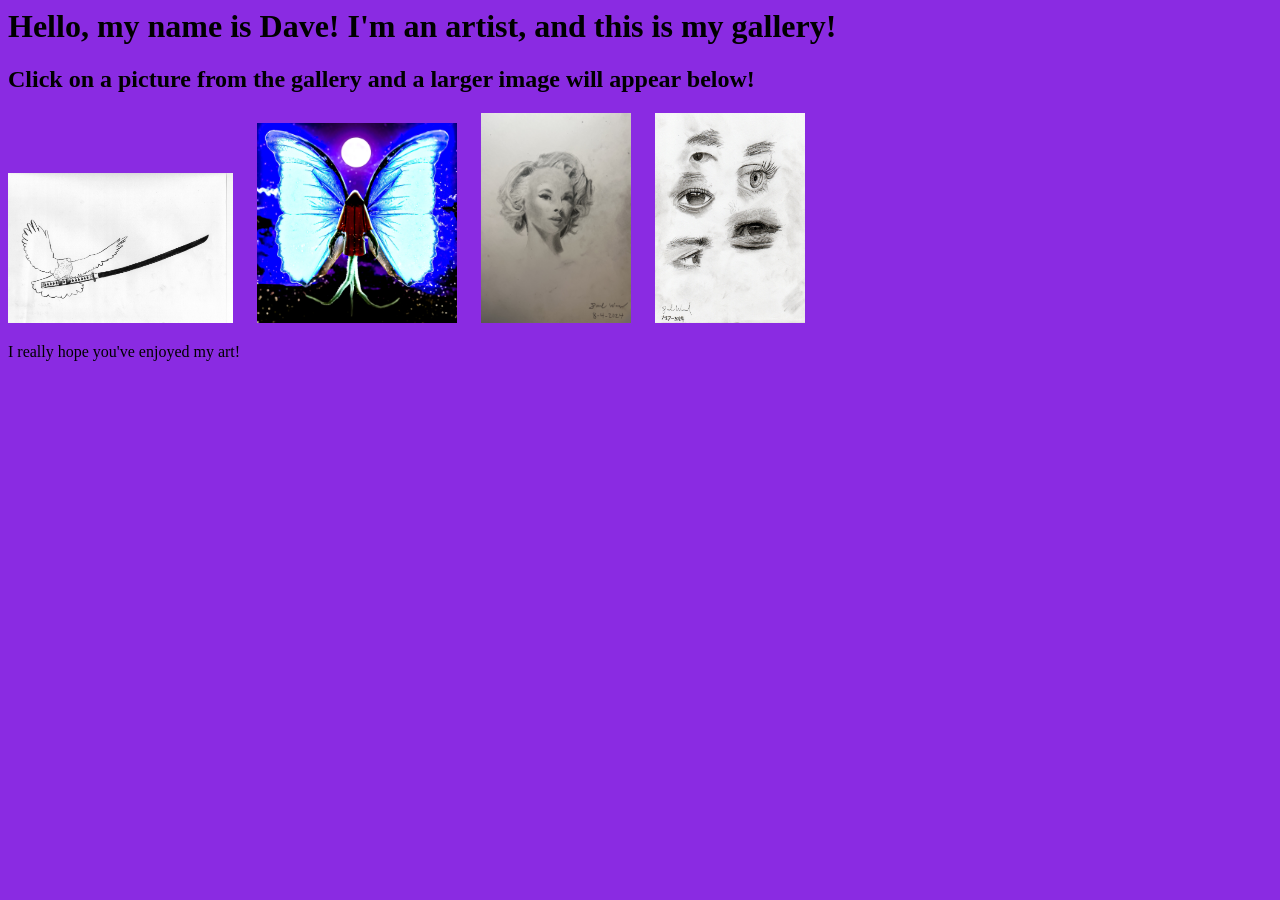
<file: index.html>
<head>
  <title>Hello jQuery world!</title>
  <meta charset="UTF-8">
  <meta name="viewport" content="width=device-width">
  <script type="text/javascript" src="jquery-3.7.1.min.js"></script>
  <script type="text/javascript" src="script.js"></script>
  <link rel="stylesheet" href="main.css">
</head>

<body>
  <header>
    <h1>Hello, my name is Dave! I'm an artist, and this is my gallery!</h1>
  </header>
  <nav></nav>
  <!-- <button id="enlarge">Click here to enlarge the drawing!</button>
    <button id="shrink">Click here to shrink the drawing!</button> -->
  <!-- <h2>If you mouse over a picture, it will enlarge so you can see it better! You can also click on the drawings to rotate them 90 degrees clockwise! Sometimes it helps to see 
      things from a different perspective!
    </h2> -->
  <h2>Click on a picture from the gallery and a larger image will appear below!</h2>
  <main>

    <div>
      <input type="image" src="dove.jpg" alt="Dove" class="wide">
      <span class="tooltip">I inked this dove after I drew it in pencil.</span>
    </div>
    <div>
      <input type="image" src="Eldritch Butterfly Final.jpg" alt="Butterfly" class="square">
      <span class="tooltip">I photobashed this in Photoshop.</span>
    </div>
    <div>
      <input type="image" src="singer.jpg" alt="Singer" class="tall">
      <span class="tooltip">I drew this using graphite pencils.</span>
    </div>
    <div>
      <input type="image" src="eyes.jpg" alt="Eyes" class="tall">
      <span class="tooltip">I drew these with graphite and charcoal.</span>
    </div>

    <br>
    <img src="dove.jpg" alt="Dove wielding a katana" id="Dove" class="displayed">
    <img src="Eldritch Butterfly Final.jpg" alt="Butterfly" id="Butterfly" class="displayed">
    <img src="singer.jpg" alt="Portrait of a Singer" id="Singer" class="displayed">
    <img src="eyes.jpg" alt="Eyes" id="Eyes" class="displayed">
    <p>I really hope you've enjoyed my art!</p>
  </main>
  <footer></footer>

</body>
</file>
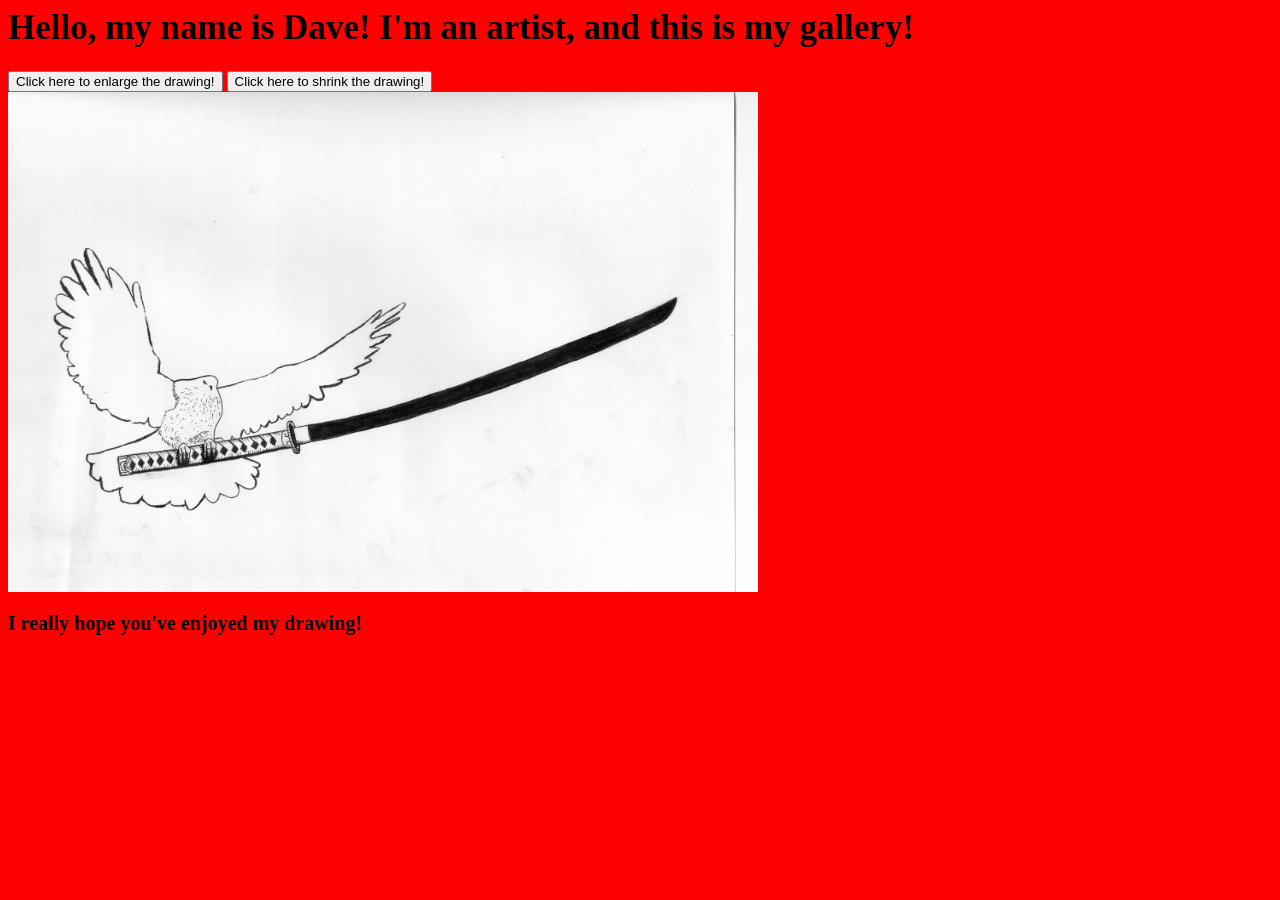
<file: folder1/index.html>
<head>
    <title>Hello jQuery world!</title>
  </head>
  <body>
    <header><h1>Hello, my name is Dave! I'm an artist, and this is my gallery!</h1></header>
    <nav></nav>
    <button id="enlarge">Click here to enlarge the drawing!</button>
    <button id="shrink">Click here to shrink the drawing!</button>
    <main>
      <p>I really hope you've enjoyed my drawing!</p>
     </main>
    <footer></footer>

    <script type="text/javascript" src="jquery-3.7.1.min.js"></script>
    <script type="text/javascript" src="script.js"></script>
  </body>
</file>
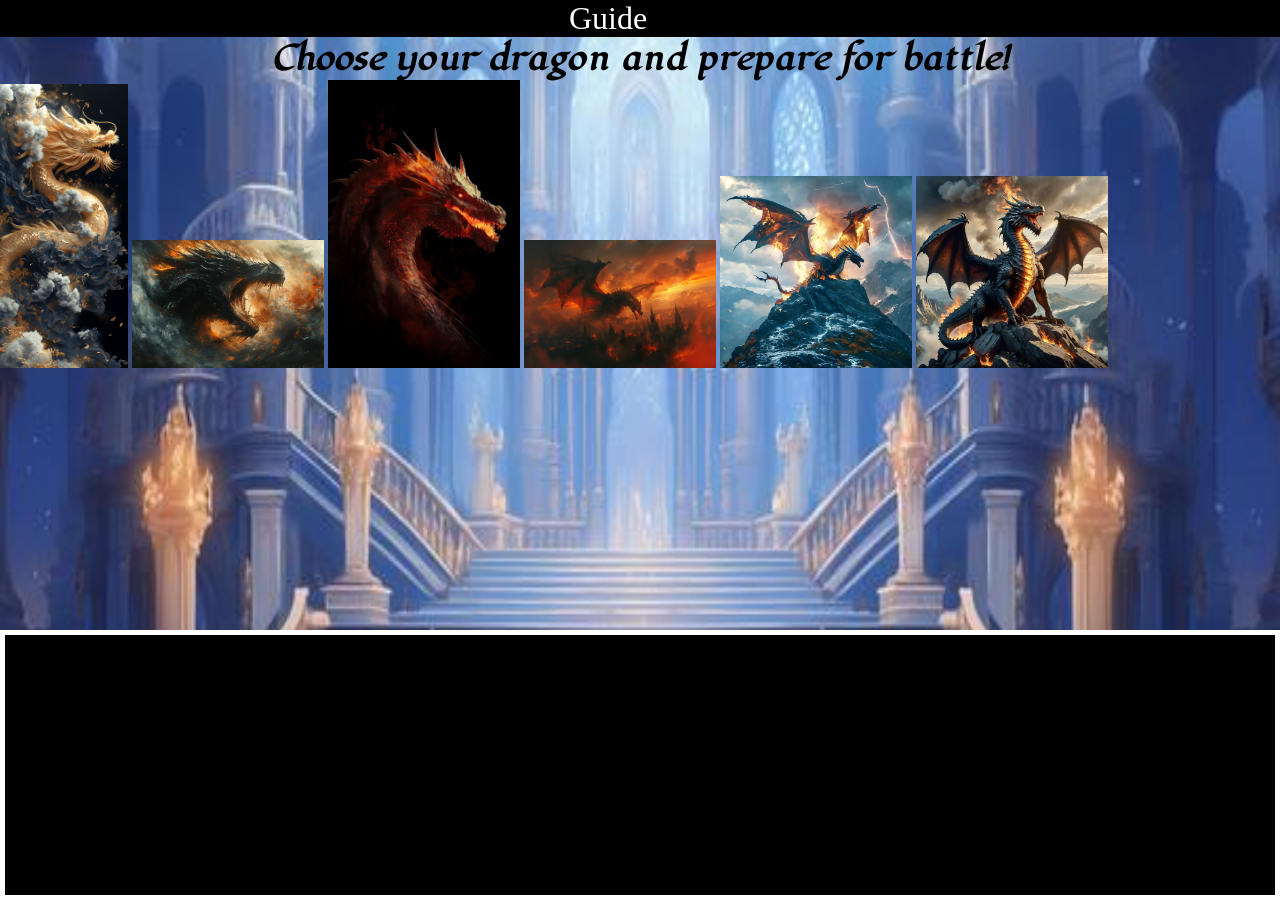
<file: jQuery Final/index.html>
<!DOCTYPE html>
<html lang="en">
<head>
    <meta charset="UTF-8">
    <meta name="viewport" content="width=device-width, initial-scale=1.0">
    <script src="jquery-3.7.1.min.js"></script>
    <title>Dragons</title>
    <link rel="preconnect" href="https://fonts.googleapis.com">
    <link rel="preconnect" href="https://fonts.gstatic.com" crossorigin>
    <link href="https://fonts.googleapis.com/css2?family=Lugrasimo&family=Rubik:ital,wght@0,543;1,543&display=swap" rel="stylesheet">
    <link rel="stylesheet" href="final.css">
</head>
<body>
    <nav>
        <a href="guide.html">Guide</a>
    </nav>

    <header>
        <h1>Choose your dragon and prepare for battle!</h1>
    </header>

    <main>
        <img src="dragons/ai-generated-8513216_1280.png" alt="" id="dragon1" class = "dragons">
        <img src="dragons/black-dragon-8808267_1280.png" alt="" id="dragon2" class = "dragons">
        <img src="dragons/dragon-7865805_1280.jpg" alt="" id="dragon3" class = "dragons">
        <img src="dragons/dragon-8780168_1280.png" alt="" id="dragon4" class = "dragons">
        <img src="dragons/fire-8793787_1280.jpg" alt="" id="dragon5" class = "dragons">
        <img src="dragons/mountains-8747925_1280.jpg" alt="" id="dragon6" class = "dragons">
    </main>


    <footer>
    </footer>
    
    <script src="final.js"></script>
</body>
</html>
</file>
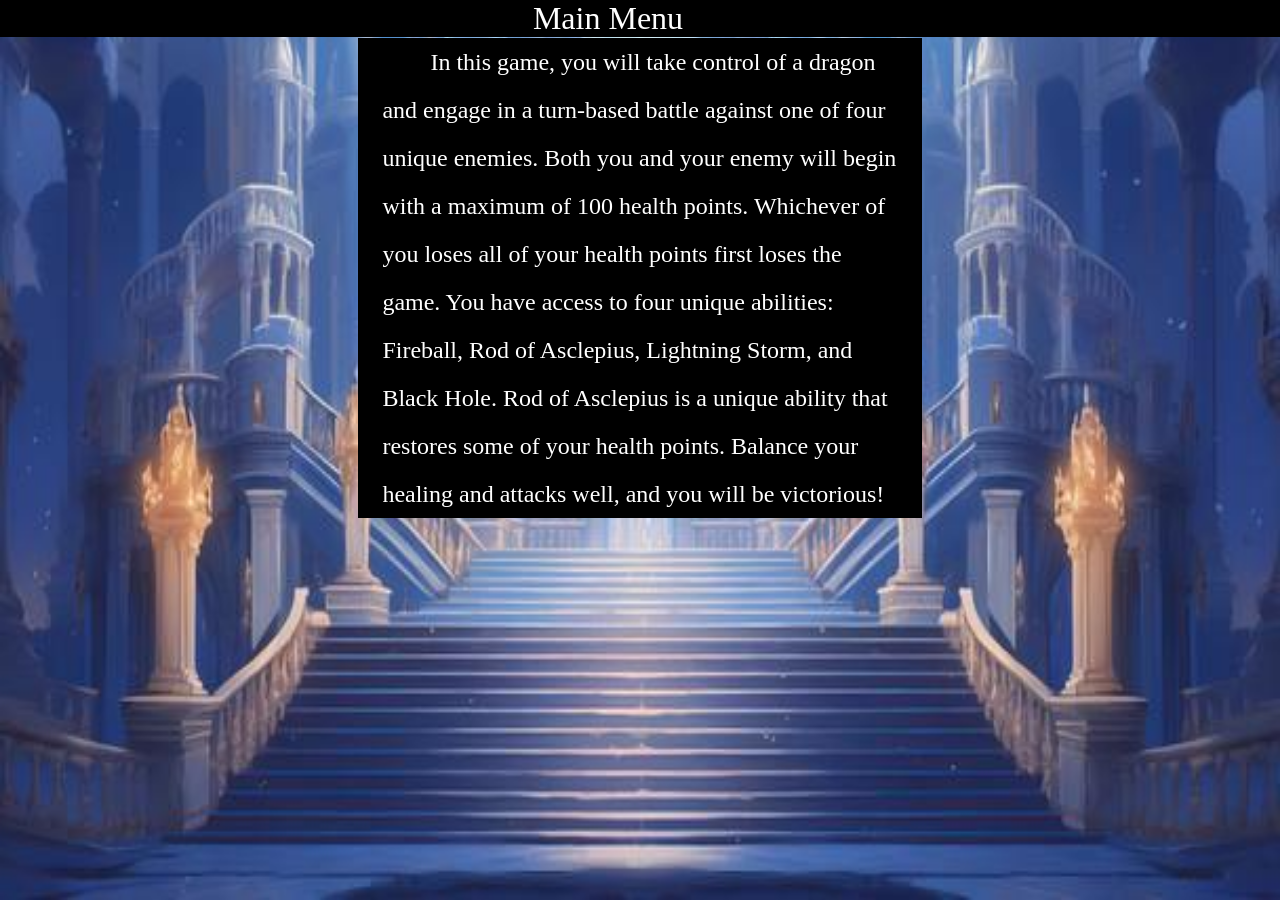
<file: jQuery Final/guide.html>
<!DOCTYPE html>
<html lang="en">
<head>
    <meta charset="UTF-8">
    <meta name="viewport" content="width=device-width, initial-scale=1.0">
    <script src="jquery-3.7.1.min.js"></script>
    <title>Dragons</title>
    <link rel="preconnect" href="https://fonts.googleapis.com">
    <link rel="preconnect" href="https://fonts.gstatic.com" crossorigin>
    <link href="https://fonts.googleapis.com/css2?family=Lugrasimo&family=Rubik:ital,wght@0,543;1,543&display=swap" rel="stylesheet">
    <link rel="stylesheet" href="final.css">
</head>
<body>
    <nav>
        <a href="index.html">Main Menu</a>
    </nav>

    <p>
        In this game, you will take control of a dragon and engage in a turn-based battle against one of four unique enemies. 
        Both you and your enemy will begin with a maximum of 100 health points. Whichever of you loses all of your health points
        first loses the game. You have access to four unique abilities: Fireball, Rod of Asclepius, Lightning Storm, and Black Hole.
        Rod of Asclepius is a unique ability that restores some of your health points. Balance your healing and attacks well, and you 
        will be victorious! 
    </p>
</body>
</html>
</file>
<file: main.css>
.selected {
    border: 10px groove gold;
}

.displayed {
    display: none; 
    }

input {
    margin-right: 20px;
}

body {
    background-color:blueviolet;
}

.tooltip {
    visibility: hidden;
    background-color: rgba(0,0,0, 0.75);
    color: white;
    position: absolute;
    right: 0;
    bottom: -100px;
    padding: 5px;
    font-size: 20px;
    letter-spacing: 1px;
}

div {
    display: inline;
    position: relative;
}
</file>
<file: jQuery Final/final.css>
h1 {
    font-family: "Lugrasimo", cursive;
    font-size: 2em;
    text-align: center;
    margin: 0;
}

nav {
    background-color: black;
    width: 100vw;
    margin: 0;
    position: sticky;
    top: 0;
    left: 0;
    display: flex;
    justify-content: center;
}

a {
    margin-right: 2em;
    color: white;
    text-align: center;
    text-decoration: none;
    font-size: 2em;
}

#score {
    color: white; 
    font-size: 3em;
    position: absolute;
    top: 5%;
    left: 45%;
    text-shadow: 2px 2px black;
}

p {
    font-size: 1.5em;
    background-color: black;
    color: white;
    margin-left: 28%;
    margin-right: 28%;
    margin-top: 1px;
    text-indent: 2em;
    line-height: 2em;
    padding-left: 1em;
    padding-right: 1em;
    padding-top: 0;
}

#battletext {
    font-size: 2em;
    text-align: center;
    color: white;
}

#player {
    font-family: "Lugrasimo", cursive;
    text-align: left;
    display: inline;
    margin-right: 80%;
}

#enemy {
    font-family: "Lugrasimo", cursive;
    text-align: right;
    display: inline;
    position: absolute;
    right: 0;
}

img {
    width: 15%;
    height: 25%;
}

body {
    background-image: url(backgrounds/palace.jpeg);
    background-repeat: no-repeat;
    background-size: 100vw 100vh;
    margin: 0;
    padding: 0;
}

#dragon1 {
    width: 10%;
    height: 20%;
}

button {
    margin-right: 0.5em;
    font-size: 2em;
}

#fire {
    position: absolute;
    top: 25%;
}

#dark {
    position: absolute;
    top: 25%;
    right: 5%;
}

#missile {
    position: absolute;
    top: 25%;
    right: 5%;
    height: 50%;
    width: 40%;
}

#laser {
    position: absolute;
    top: 25%;
    right: 10%;
    width: 100%;
    height: 35%;
}

#bite {
    position: absolute;
    top: 25%;
    right: 5%;
}

#warhammer {
    position: absolute;
    top: 25%;
    right: 5%;
}

#strike {
    position: absolute;
    top: 25%;
    left: 5%;
    height: 20%;
    width: 30%;
}

#cthulhu {
    width: 50%;
    height: 75%;
    position: absolute;
    right: 0;
}

#giant {
    width: 35%;
    height: 75%;
    position: absolute;
    right: 0;
}

#spider {
    width: 30%;
    height: 80%;
    position: absolute;
    right: 0;
}

#destroyer {
    width: 45%;
    height: 65%;
    position: absolute;
    right: 0;
}

#heal {
    position: absolute;
    height: 50%;
    width: 35%;
    left: -50px;
    top: 20%;
}

footer {
    background-color: black;
    border: 5px solid white;
    height: 30%;
    position: absolute;
    bottom: 0;
    left: 0;
    width: 100vw;
    box-sizing: border-box;
}
</file>
